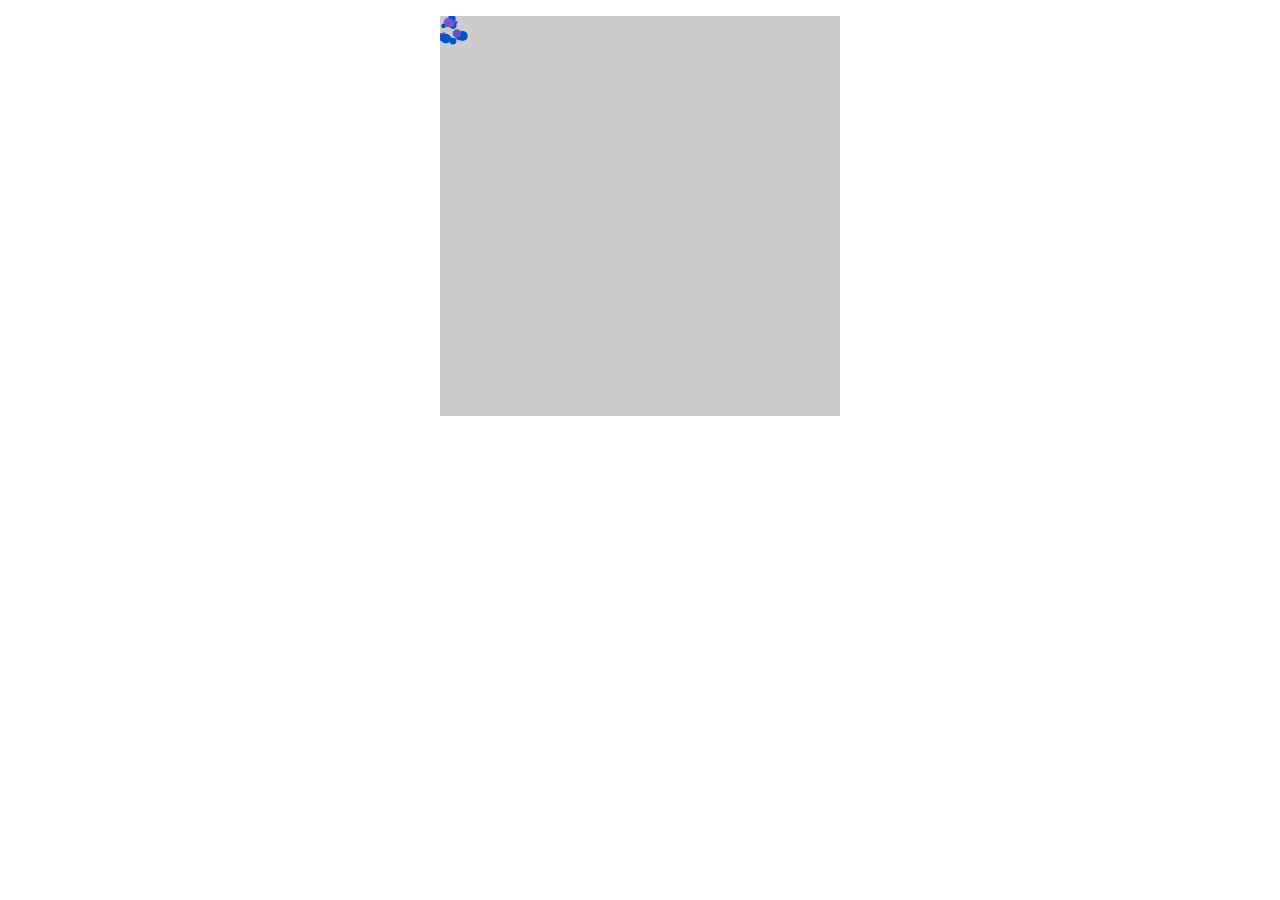
<file: paint-splatter.html>
<!DOCTYPE html>
<!-- This is based on DillingerLee's great template here:
https://github.com/Team-Code/KA_Offline -->
<html> 
 <head>
    <title>Processing.JS inside Webpages: Template</title> 
</head>
 <body>
    <p align="center"> 
	<!--This draws the Canvas on the webpage -->
      <canvas id="mycanvas"></canvas> 
    </p>
 </body>
 
 <!-- Run all the JavaScript stuff -->
 <!-- Include the processing.js library -->
 <!-- See https://khanacademy.zendesk.com/hc/en-us/articles/202260404-What-parts-of-ProcessingJS-does-Khan-Academy-support- for differences -->
 <script src="processing.min.1.4.7.js"></script>  
 
 <script>
    var sketchProc = function(processingInstance) {
     with (processingInstance) {
        size(400, 400); 
        frameRate(30);
        
        //declaring variables
var generator = new Random(1);
var standardDeviation = 4;
var mean = 0;

//starting point
var splatter = function() {
    this.x = 10;
    this.y = 10;
};

//colours!!
splatter.prototype.display = function() {
    //different sizes
    var diameter = random(10);
    noStroke();
    //colours!!! (for real)
    var colourR = generator.nextGaussian()*18;
    var R = standardDeviation*colourR+mean;
    fill(R, 83, 201);
    //circles
    ellipse(this.x,this.y,diameter,diameter);
};

//randomize the direction
splatter.prototype.splatter = function() {
    var numX = generator.nextGaussian();
    var numY = generator.nextGaussian();
    var xMove = standardDeviation * numX + mean;
    var yMove = standardDeviation * numY + mean;
    
    this.x += xMove;
    this.y += yMove;  
    
    //limits
    if(this.x > 400 || this.x < 0){
        this.x = 10;
    }
    if(this.y > 400 || this.y < 0){
        this.y = 10;
    }
};

//new function
var s = new splatter();

//repeat
draw = function() {
    s.splatter();
    s.display();
};
    }};

    // Get the canvas that Processing-js will use
    var canvas = document.getElementById("mycanvas"); 
    // Pass the function sketchProc (defined in myCode.js) to Processing's constructor.
    var processingInstance = new Processing(canvas, sketchProc); 
 </script>

</html>
</file>
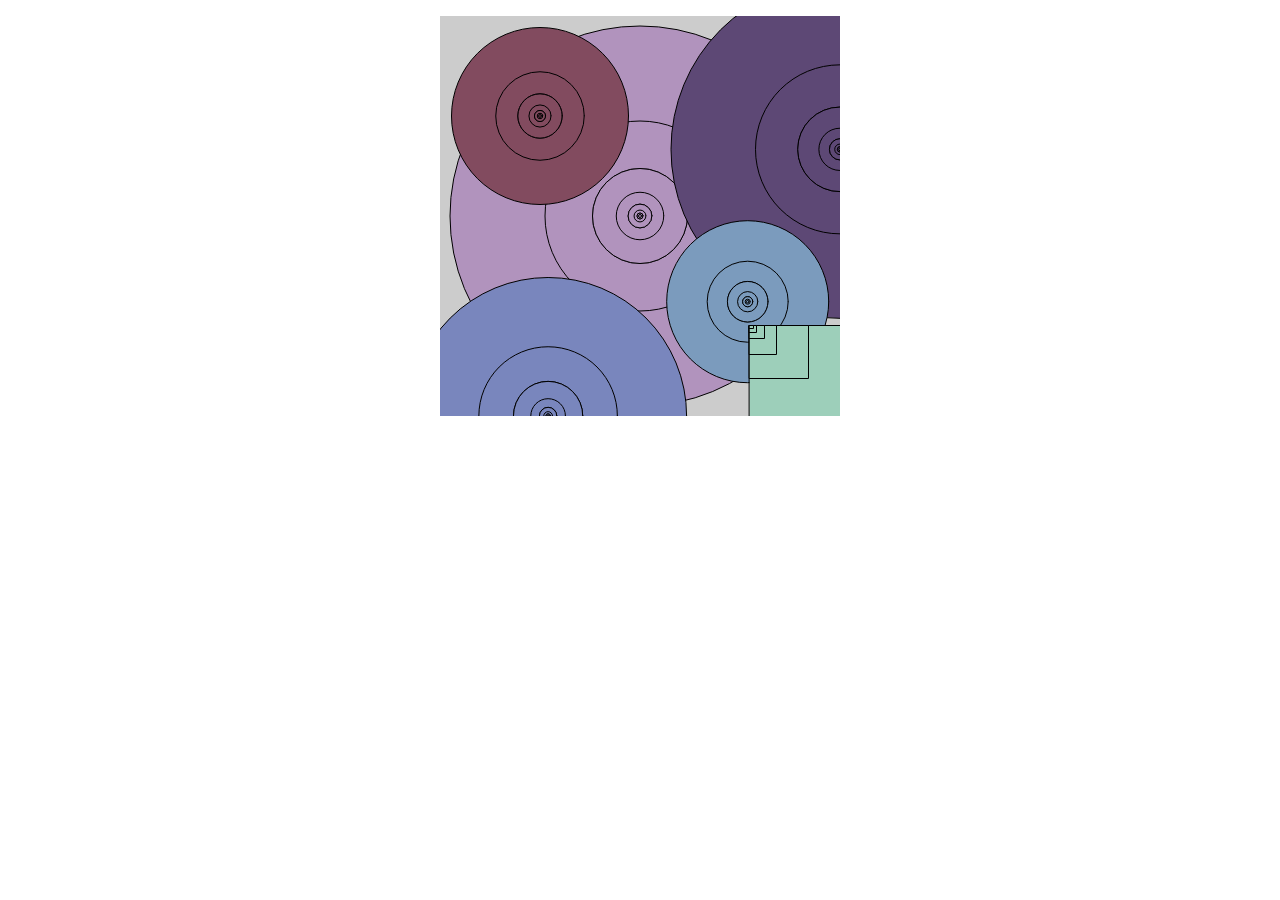
<file: recursive-art.html>
<!DOCTYPE html>
<!-- This is based on DillingerLee's great template here:
https://github.com/Team-Code/KA_Offline -->
<html> 
 <head>
    <title>Processing.JS inside Webpages: Template</title> 
</head>
 <body>
    <p align="center"> 
	<!--This draws the Canvas on the webpage -->
      <canvas id="mycanvas"></canvas> 
    </p>
 </body>
 
 <!-- Run all the JavaScript stuff -->
 <!-- Include the processing.js library -->
 <!-- See https://khanacademy.zendesk.com/hc/en-us/articles/202260404-What-parts-of-ProcessingJS-does-Khan-Academy-support- for differences -->
 <script src="processing.min.1.4.7.js"></script>  
 
 <script>
    var sketchProc = function(processingInstance) {
     with (processingInstance) {
        size(400, 400); 
        frameRate(30);
        var drawShape = function(x, y, radius) {
    
    ellipse(x, y, radius, radius);
    
    var newRadius = radius/2;
    if (newRadius >= 2) {
        drawShape(x, y, newRadius);
    }
    newRadius = radius/4;
    if(newRadius>=4){
        drawShape(x, y, newRadius);
    }
};
fill(177, 147, 189);
drawShape(width/2, height/2, 380);
fill(130, 75, 95);
drawShape(width/4, height/4, 177);
fill(93, 72, 117);
drawShape(width/1, height/3, 338);
fill(121, 134, 189);
drawShape(width/3.7, height/1.0, 277);
fill(123, 155, 189);
drawShape(width/1.3, height/1.4, 162);

var drawNewShape= function(x, y, w, h){
    rect(x,y,h,w);    
    
    var newH = h/2;
    var newW = w/2;
    
    if(newH >= 2 && newW >=2){
        drawNewShape(x,y,newH,newW);
    }
};
fill(157, 207, 186);
drawNewShape(309,309,117,106);
       
    }};

    // Get the canvas that Processing-js will use
    var canvas = document.getElementById("mycanvas"); 
    // Pass the function sketchProc (defined in myCode.js) to Processing's constructor.
    var processingInstance = new Processing(canvas, sketchProc); 
 </script>

</html>
</file>
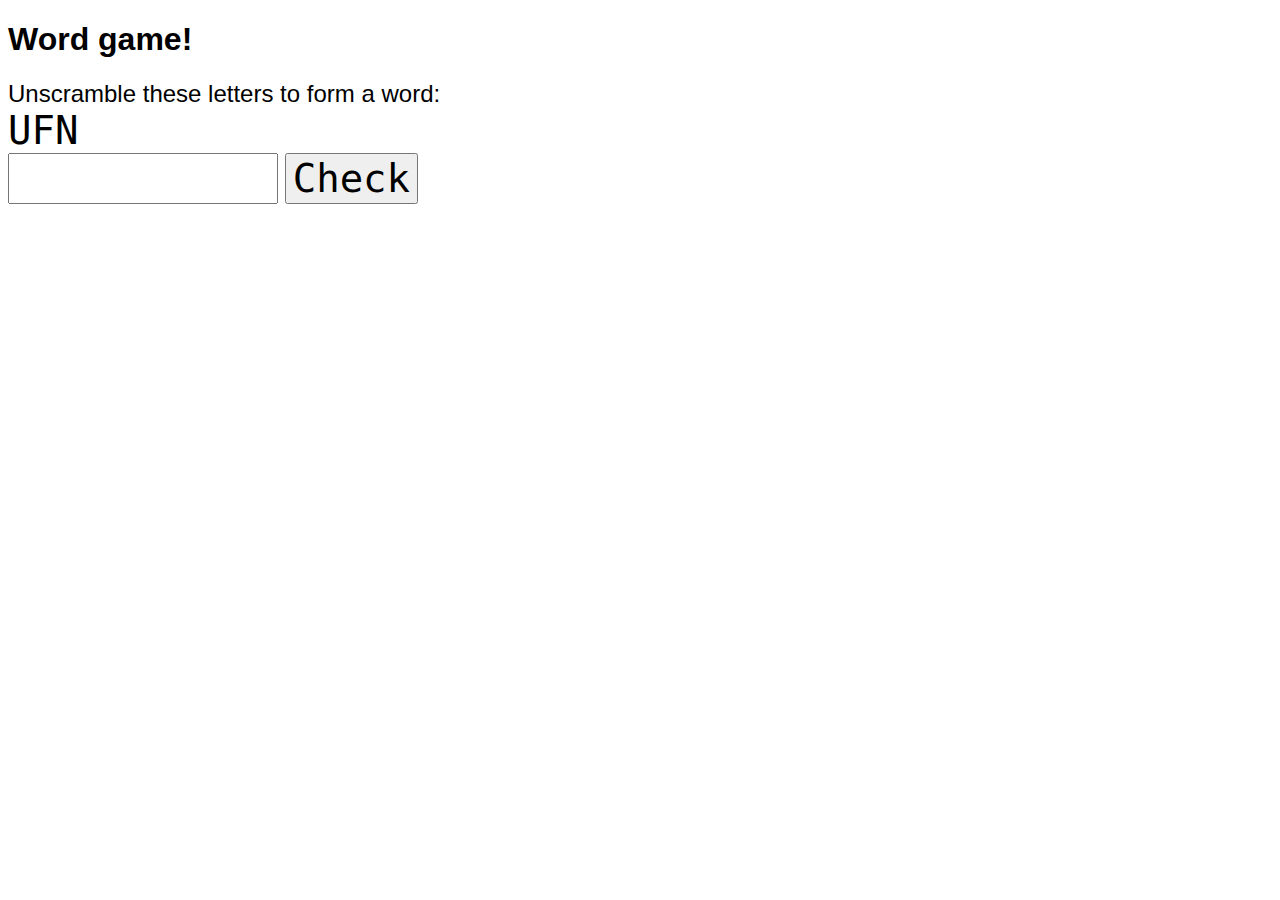
<file: word-game.html>
<!DOCTYPE html>
<html>
    <head>
        <meta charset="utf-8">
        <title>Project: Word game </title>
        <style>
            body {
                font-family: Arial, sans-serif;
            }
            form {
                font-size: 1.5em;
            }
            .scrambled, input, button {
                font-family: monospace;
                font-size: 2em;
            }
            .correct, .incorrect{
                display:none;
                position:absolute;
                top:100px;
                left:100px;
                background-color:rgb(148, 103, 148);
                font-weight:bold;
                border: solid 5px rgb(163, 155, 194);
                height:50px;
                width:150px;
                text-align:center;
                z-index:99;
            }
            
        </style>
    </head>
    <body>
    
    <h1>Word game!</h1>
    
    <div class="correct"><p>YAY, YOU GOT IT RIGHT!!</p></div>
    <div class="incorrect"><p>Sorry, try again</p></div>
    <form id="joke-form">
        <label>
            Unscramble these letters to form a word:<Br>
            <span class="scrambled"></span><br>
            <input type="text" size="10">
        </label>
        <button type="submit">Check</button>
    </form>
    <div id="result" class="hide"></div>
    <script src="https://ajax.googleapis.com/ajax/libs/jquery/2.1.4/jquery.min.js"></script>
    <script>
        var wordsScrambled = ["REYJUQ", "UFN", "TCOMPERU"];
        var wordsResult = ["JQUERY", "FUN", "COMPUTER"];
        // when the user submits the form,
        //   check that their answer is correct
        //   and show them appropriate message
        var random = Math.floor((Math.random()*3))
        $(".scrambled").text(wordsScrambled[random]);
        
        $('#joke-form').on("submit", function(event){
            event.preventDefault();
            var $answer = $(this).find('[type=text]');
            var answer = $answer.val();
            if(answer===wordsResult[random]){
                $('.correct').css("display", "block").fadeOut(2500);
                $answer.val("");
                random = Math.floor((Math.random()*3));
                $(".scrambled").text(wordsScrambled[random]);
            }
            else{
            $('.incorrect').css("display", "block").fadeOut(2500);
        }
        })
    </script>
    </body>
</html>
</file>
